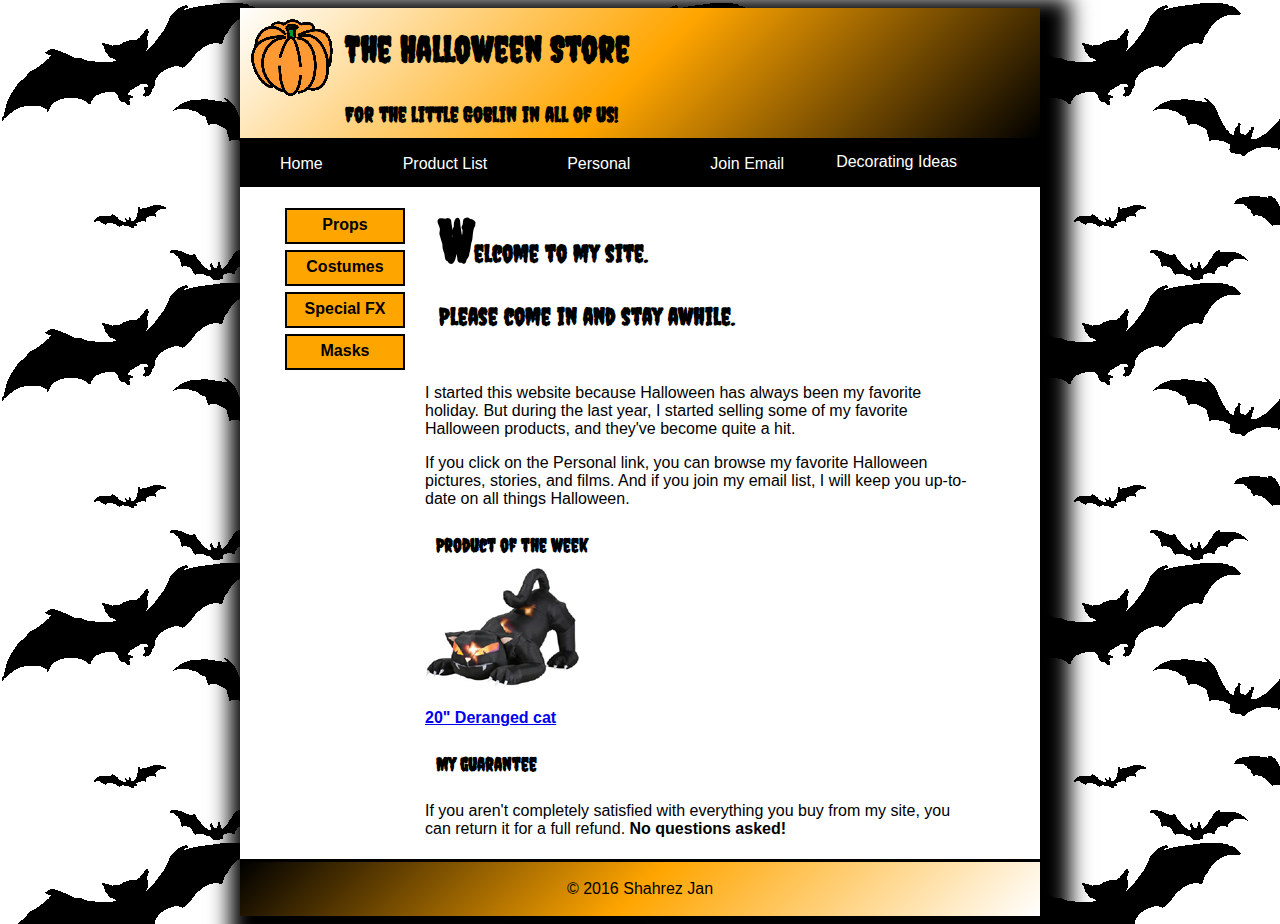
<file: index.html>
<!DOCTYPE html>

<html lang="en">

<head>
	<meta charset="utf-8" />
	<title>Halloween Store</title>

    <!-- REFERENCE TO MY HTML STYLESHEET-->

    <link href='https://fonts.googleapis.com/css?family=Creepster' rel='stylesheet' type='text/css'>
    <link rel="stylesheet" type="text/css" href="styles/main_rwd.css">
    <meta name="viewport" content="width=device-width, initial-scale=1.0">
    <link rel="shortcut icon" href="images/favicon.ico">
     <script type="text/javascript" src="main.js"></script>
</head>

<style>

body{
    background-image: url("images/bats.gif");
    background-repeat: repeat;
}

</style>

<body>

    <div id  = "pagewrap">

        <div id = "head">

            
	               <span id = "pumpkin">
                            <img src="images/pumpkin.gif">
                   </span>

	               <span id = "l2"> <h2>The Halloween Store</h2> </span> 
            
	               <span id = "l3"> <h3>For the little Goblin in all of us!</h3> </span>
				   
	    </div>
                    
                        
                            <ul id = "horizontalmenu">
                                <li class = "first"><a class =  "one"   href="index.html">Home</a></li>
                                <li class = "second"><a class = "two"   href="prodlist.html">Product List</a></li>
                                <li class = "third"><a class  = "three" href="personal.html">Personal</a></li>
                                
                                <li class = "dropdown">
                                   
                                        <button class="dropbtn">Decorating Ideas</button>
                                                <div class="dropdown-content">
                                                                <a href="decoration.html">Outdoor</a>
                                                                <a href="#">Indoor</a>
                                                                <a href="#">Table</a>
                                                                <a href="#">Treats</a> 
                                                </div>
                                    
                                </li>
                                 
                                <li class = "fifth">
                                    <a class  = "five"  href="email.html">Join Email</a>
                                </li>
                            </ul>
                          
                    

                    <!-- START ARTICLE -->

                         <div id =  "nav">

                            <b><ul>
                               <li class = "navOne"> <a class = "navlink" href="">Props</a> </li> 
                               <li class = "navTwo"><a class = "navlink" href="">Costumes</a></li>
                               <li class = "navThree"><a class = "navlink" href="">Special FX</a></li>
                               <li class = "navFour"><a class = "navlink" href="">Masks</a></li>
                            </ul></b>
                        </div> 
          
                

                <span id = "para">

                        <h2><span id = "W1">W</span>elcome to my site.</h2><h2>Please come in and stay awhile.<p></h2>
                

                        <p>I started this website because Halloween has always been my favorite holiday. But during the last year, I started 								selling some of my favorite Halloween products, and they've become quite a hit.</p>


                        <p>If you click on the Personal link, you can browse my favorite Halloween pictures, stories, and films. And if you join my email list, I will     keep you up-to-date on all things Halloween.</p>


                        <h3>Product of the week</h3>
                        <a href="cat.html"><img src="images/cat1.jpg"></a>
                        <p><b><a class = "catlink" href="cat.html">20" Deranged cat</a></b></p>

                        <h3>My guarantee</h3>
                            <p>If you aren't completely satisfied with everything you buy from my site, you can return it for a full refund. <b>No questions asked!</b>
                            </p>

                </span>
  
    
    <div  id  = "f"> 
                    <span id  = "footer" ><footer><p> &copy 2016 Shahrez Jan</p></footer></span> </div>
    
    </div>
	
</html>
</file>
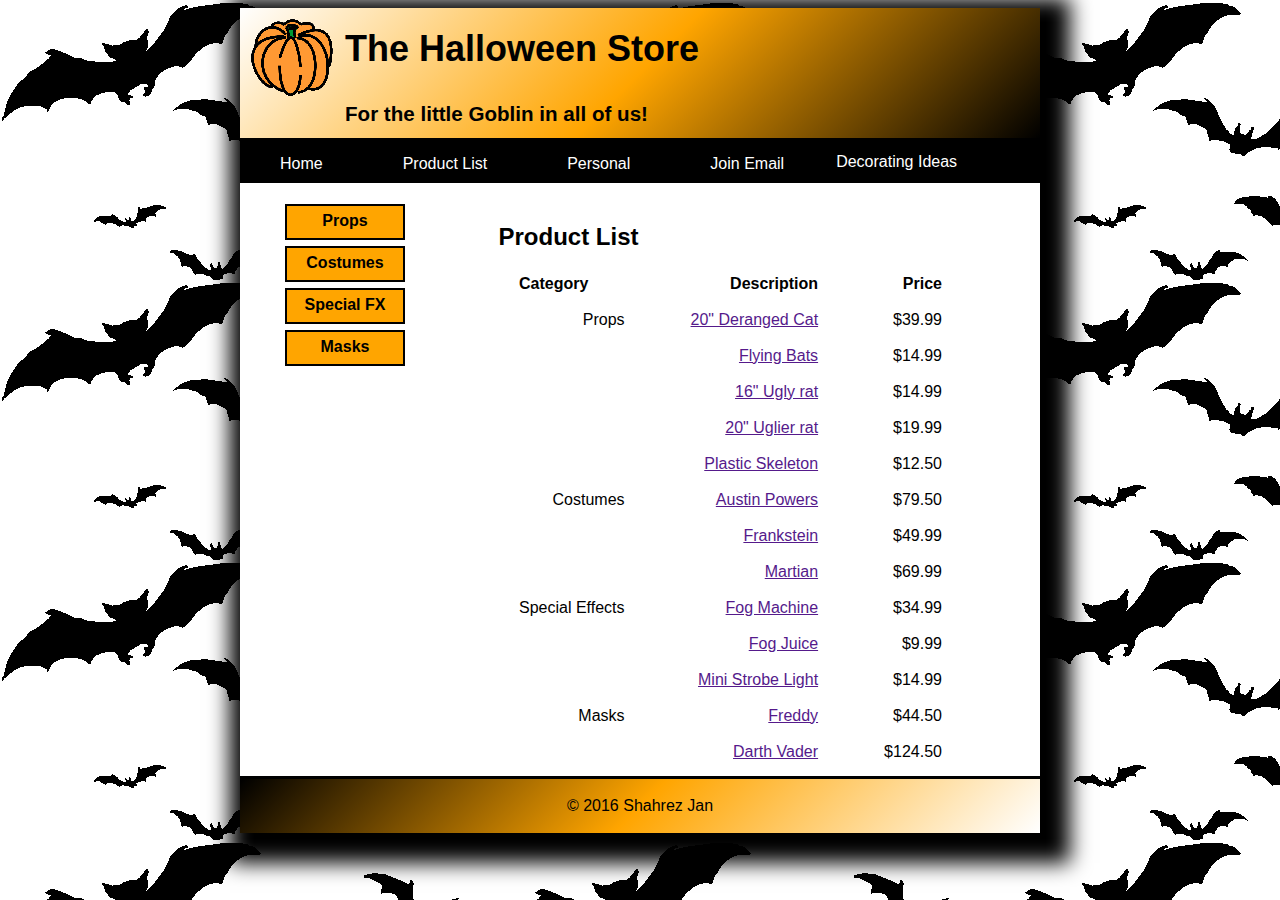
<file: slides/products/index.html>
<!DOCTYPE html>

<html lang="en">

<head>
	<meta charset="utf-8" />
	<title>Halloween Store</title>

    <!-- REFERENCE TO MY HTML STYLESHEET-->
    <link rel="stylesheet" type="text/css" href="products.css">
    <meta name="viewport" content="width=device-width, initial-scale=1.0">
    <link rel="shortcut icon" href="favicon.ico">
</head>

<style>

body{
    background-image: url("bats.gif");
    background-repeat: repeat;
}

</style>

<body>

    <div id  = "pagewrap">

        <div id = "head">

            
	               <span id = "pumpkin">
                            <img src="pumpkin.gif">
                   </span>

	               <span id = "l2"> <h2>The Halloween Store</h2> </span> 
            
	               <span id = "l3"> <h3>For the little Goblin in all of us!</h3> </span>
				   
	    </div>
                    
                        
                    <ul id = "horizontalmenu" >
                        <li class = "first"><a class =  "one"   href="index.html">Home</a></li>
                        <li class = "second"><a class = "two"   href="index.html">Product List</a></li>
                        <li class = "third"><a class  = "three" href="#contact">Personal</a></li>
                                
                            <li class = "dropdown"> 
                                <button class="dropbtn">Decorating Ideas</button>
                                    <div class="dropdown-content">
                                            <a href="#">Outdoor</a>
                                            <a href="#">Indoor</a>
                                            <a href="#">Table</a>
                                            <a href="#">Treats</a> 
                                    </div>
                                    
                            </li>
                                 
                            <li class = "fifth">
                                    <a class  = "five"  href="#berieve">Join Email</a>
                            </li>
                    </ul>
                          
                    

                    <!-- START ARTICLE -->

                         <div id =  "nav">

                            <b><ul>
                               <li class = "navOne"> <a class = "navlink" href="">Props</a> </li> 
                               <li class = "navTwo"><a class = "navlink" href="">Costumes</a></li>
                               <li class = "navThree"><a class = "navlink" href="">Special FX</a></li>
                               <li class = "navFour"><a class = "navlink" href="">Masks</a></li>
                            </ul></b>
                        </div>   
          
                

                <span id = "para">

                    <div id = "articleheading"> 
                        <h2>Product List</h2>
                    </div>

                    <table>
                        <thead> 
                            <tr>
                                <b><th class = "left">Category</th></b>
                                <b><th>Description</th></b>
                                <b><th>Price</th></b>
                            </tr>
                        </thead>

                        <tbody> 
                            <tr>
                                <b><td class = "left">Props</td></b>
                                <b><td><a href="">20" Deranged Cat</a></td></b>
                                <b><td>$39.99</td></b>
                            </tr>
                            <tr>
                            	<td></td>
                            	<td><a href="">Flying Bats</a></td>
                            	<td>$14.99</td>
                            </tr>
                             
                            
                            <tr>
                            	<td></td>
                            	<td><a href="">16" Ugly rat</a></td>
                            	<td>$14.99</td>
                            </tr>
                            <tr>
                            	<td></td>
                            	<td><a href="">20" Uglier rat</a></td>
                            	<td>$19.99</td>
                            </tr>
                            <tr>
                            	<td></td>
                            	<td><a href="">Plastic Skeleton</a></td>
                            	<td>$12.50</td>
                            </tr>
                             <tr>
                            	<td>Costumes</td>
                            	<td><a href="">Austin Powers</a></td>
                            	<td>$79.50</td>
                            </tr>
                            <tr>
                            	<td></td>
                            	<td><a href="">Frankstein</a></td>
                            	<td>$49.99</td>
                            </tr>
                            <td></td>
                            	<td><a href="">Martian</a></td>
                            	<td>$69.99</td>
                            </tr>
                            <tr>
                            	<td>Special Effects</td>
                            	<td><a href="">Fog Machine</a></td>
                            	<td>$34.99</td>
                            </tr>
                            <tr>
                            <td></td>
                            	<td><a href="">Fog Juice</a></td>
                            	<td>$9.99</td>
                            </tr>
                            <tr>
                            <td></td>
                            	<td><a href="">Mini Strobe Light</a></td>
                            	<td>$14.99</td>
                            </tr>
                            <tr>
                            	<td>Masks</td>
                            	<td><a href="">Freddy</a></td>
                            	<td>$44.50</td>
                            </tr>
                            <tr>
                            	<td></td>
                            	<td><a href="">Darth Vader</a></td>
                            	<td>$124.50</td>
                            </tr>
                        </tbody>
                    </table>

                    
                                            
                </span>
  
    
    <div  id  = "f"> 
                    <span id  = "footer" ><footer><p> &copy 2016 Shahrez Jan</p></footer></span> </div>
    
    </div>
	
</html>
</file>
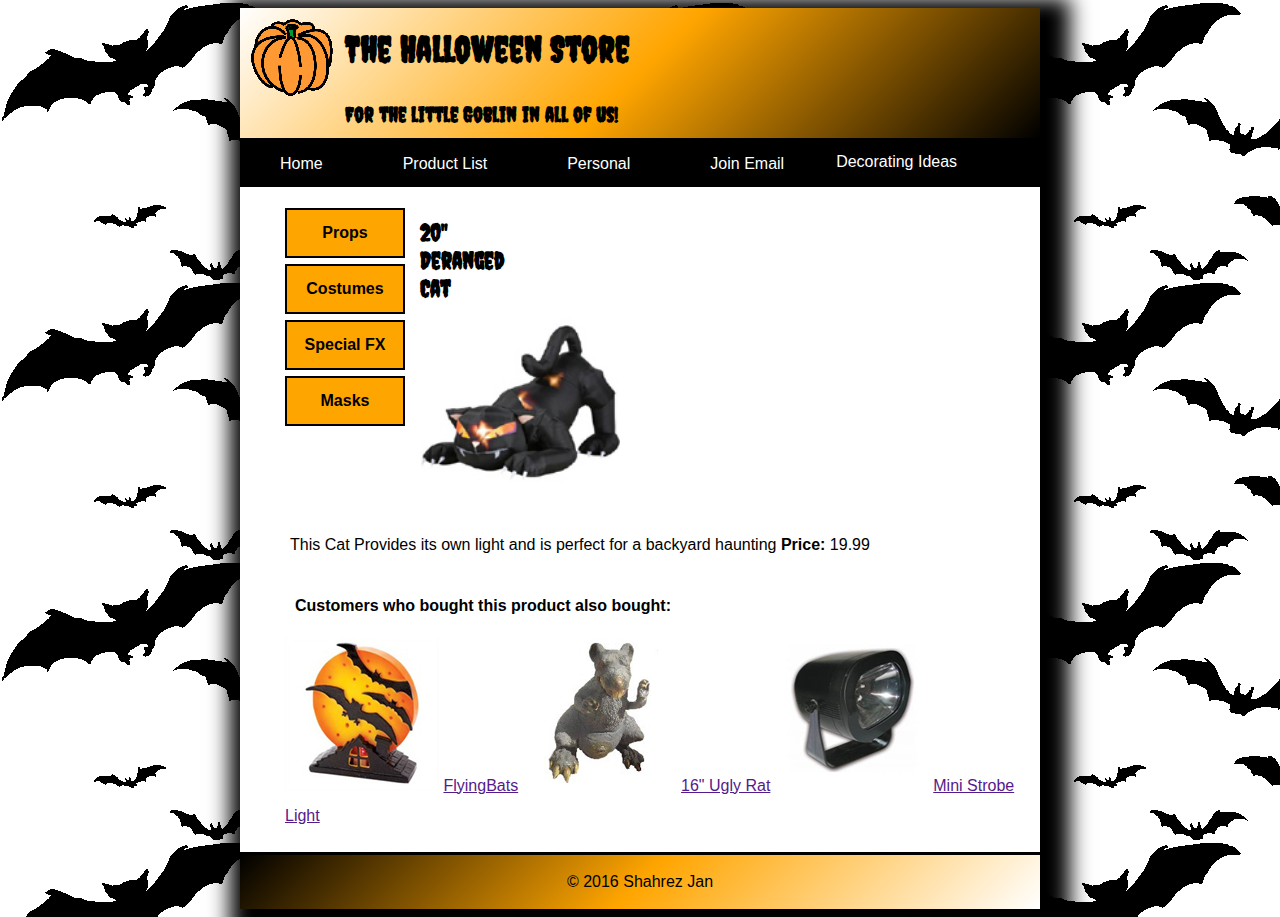
<file: cat.html>
<!DOCTYPE html>

<html lang="en">

<head>
	<meta charset="utf-8" />
	<title>Halloween Store</title>

    <!-- REFERENCE TO MY HTML STYLESHEET-->
    <link href='https://fonts.googleapis.com/css?family=Creepster' rel='stylesheet' type='text/css'>
     <link rel="stylesheet" type="text/css" href="cat.css"> 
    <meta name="viewport" content="width=device-width, initial-scale=1.0">
    <link rel="shortcut icon" href="favicon.ico">
</head>

<style>

body{
    background-image: url("bats.gif");
    background-repeat: repeat;
}

</style>

<body>

    <div id  = "pagewrap">

        <div id = "head">

            
	               <span id = "pumpkin">
                            <img src="pumpkin.gif">
                   </span>

	               <span id = "l2"> <h2>The Halloween Store</h2> </span> 
            
                   <span id = "l3"> <h3>For the little Goblin in all of us!</h3> </span>
            
	              
				   
	    </div>
                    
                        
                            <ul id = "horizontalmenu" >
                                <li class = "first"><a class =  "one"   href="index.html">Home</a></li>
                                <li class = "second"><a class = "two"   href="prodlist.html">Product List</a></li>
                                <li class = "third"><a class  = "three" href="personal.html">Personal</a></li>
                                
                                <li class = "dropdown">
                                   
                                        <button class="dropbtn">Decorating Ideas</button>
                                                <div class="dropdown-content">
                                                                <a href="decoration.html">Outdoor</a>
                                                                <a href="#">Indoor</a>
                                                                <a href="#">Table</a>
                                                                <a href="#">Treats</a> 
                                                </div>
                                    
                                </li>
                                 
                                <li class = "fifth">
                                    <a class  = "five"  href="email.html">Join Email</a>
                                </li>
                            </ul>
                          

                    

                    <!-- START ARTICLE -->

                         <div id =  "nav">
                            <b><ul>
                               <li class = "navOne"> <a class = "navlink" href="">Props</a> </li> 
                               <li class = "navTwo"><a class = "navlink" href="">Costumes</a></li>
                               <li class = "navThree"><a class = "navlink" href="">Special FX</a></li>
                               <li class = "navFour"><a class = "navlink" href="">Masks</a></li>
                            </ul>
                        </b>
                        </div> 

          
                 <span id = "para">
                    <div id ="articleheading"> <h2> 20" Deranged Cat</h2></div>
                    
                    <a href="cat.html"><img src="cat1.jpg" height="200px" width="200px"></a>
                
                    
                    <p class = "descrip">This Cat Provides its own light and is perfect for a backyard haunting <b>Price:</b> 19.99</p>
                
                 

                       <div id = "sidebar">
                        <div id = "sidepassage"><b><p>Customers who bought this product also bought:</p></b></div>

                        <ul>
                            <img class = "image" src="flying_bats.jpg">
                            <a href="">FlyingBats</a>
                            <img class = "image"src="rat1.jpg">
                            <a href="">16" Ugly Rat</a>
                            <img class = "image" src="strobe1.jpg">
                            <a href="">Mini Strobe Light</a>
                        </ul>
                      </div>
                        
                    </span>
                    
                



  
    
    <div  id  = "f"> 
                    <span id  = "footer" ><footer><p> &copy 2016 Shahrez Jan</p></footer></span> </div>
    
    </div>
	
</html>
</file>
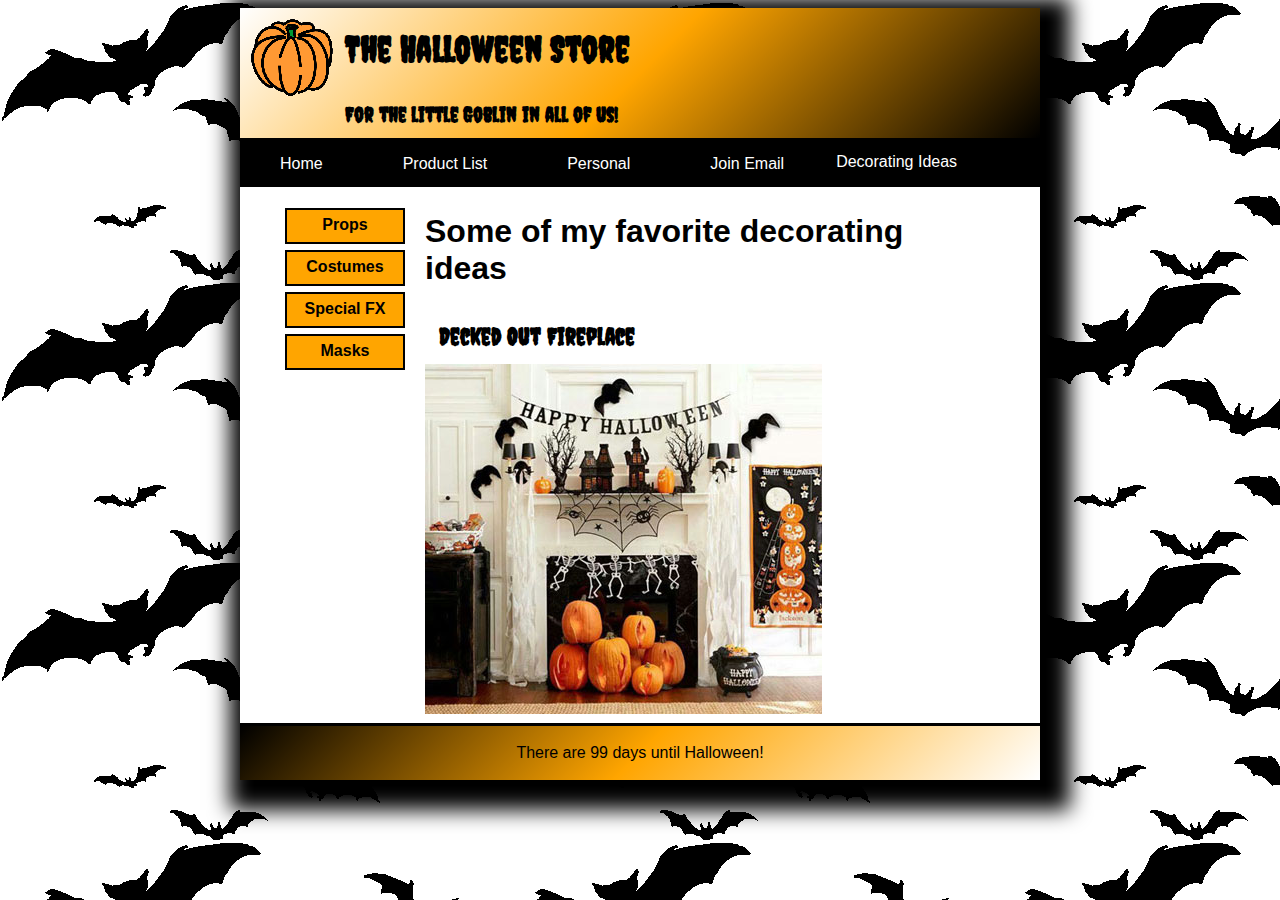
<file: decoration.html>
<!DOCTYPE html>

<html lang="en">

<head>
<meta charset="utf-8" />
<title>Halloween Store</title>

<!-- REFERENCE TO MY HTML STYLESHEET-->
<link href='https://fonts.googleapis.com/css?family=Creepster' rel='stylesheet' type='text/css'>
<script   src="https://code.jquery.com/jquery-2.2.3.min.js"   integrity="sha256-a23g1Nt4dtEYOj7bR+vTu7+T8VP13humZFBJNIYoEJo="   crossorigin="anonymous"></script>
<link rel="stylesheet" type="text/css" href="styles/decorations.css">
<meta name="viewport" content="width=device-width, initial-scale=1.0">
<link rel="shortcut icon" href="images/favicon.ico">
</head>

<style>

body{
background-image: url("images/bats.gif");
background-repeat: repeat;
}

</style>

<body>

<div id  = "pagewrap">

    <div id = "head">

        
               <span id = "pumpkin">
                        <img src="images/pumpkin.gif">
               </span>

               <span id = "l2"> <h2> The Halloween Store</h2> </span> 
        
               <span id = "l3"> <h3> For the little Goblin in all of us!</h3> </span>
			   
    </div>
                
                    
                <ul id = "horizontalmenu">
                    <li class = "first"><a class =  "one"   href="index.html">Home</a></li>
                    <li class = "second"><a class = "two"   href="prodlist.html">Product List</a></li>
                    <li class = "third"><a class  = "three" href="personal.html">Personal</a></li>
                    
                    <li class = "dropdown">
                       
                            <button class="dropbtn">Decorating Ideas</button>
                                    <div class="dropdown-content">
                                                    <a href="decoration.html">Outdoor</a>
                                                    <a href="#">Indoor</a>
                                                    <a href="#">Table</a>
                                                    <a href="#">Treats</a> 
                                    </div>
                        
                    </li>
                     
                    <li class = "fifth">
                        <a class  = "five"  href="email.html">Join Email</a>
                    </li>
                </ul>
                      
                

                <!-- START ARTICLE -->

                     <div id =  "nav">

                        <b><ul>
                           <li class = "navOne"> <a class = "navlink" href="">Props</a> </li> 
                           <li class = "navTwo"><a class = "navlink" href="">Costumes</a></li>
                           <li class = "navThree"><a class = "navlink" href="">Special FX</a></li>
                           <li class = "navFour"><a class = "navlink" href="">Masks</a></li>
                        </ul></b>
                    </div> 
      
            

            <span id = "para">


              
              <section>
                <h1>Some of my favorite decorating ideas</h1>
                <h2 id = "caption">Decked Out Fireplace</h2>
                <img id = "slide" src="slides/decorations/fireplace.jpg" alt = "Decked Out Fire Place">
                
                <div id = "slides">

                  <img src="slides/decorations/carved_pumpkin.jpg" alt = "Carved Pumpkin">
                  <img src="slides/decorations/fireplace.jpg" alt = "Fireplace">
                  <img src="slides/decorations/front_door.jpg" alt = "Front Door">
                  <img src="slides/decorations/raven_mantel.jpg" alt = "Raven Mantel">
                  <img src="slides/decorations/table_setting.jpg" alt = "Table Setting">
                </div>
                <script type="text/javascript" src = "js/slide_show.js"></script>
              </section>

            </span>


<div  id  = "f"> 
                <script src = "js/days_to_halloween.js"></script>
</div>

</html>
</file>
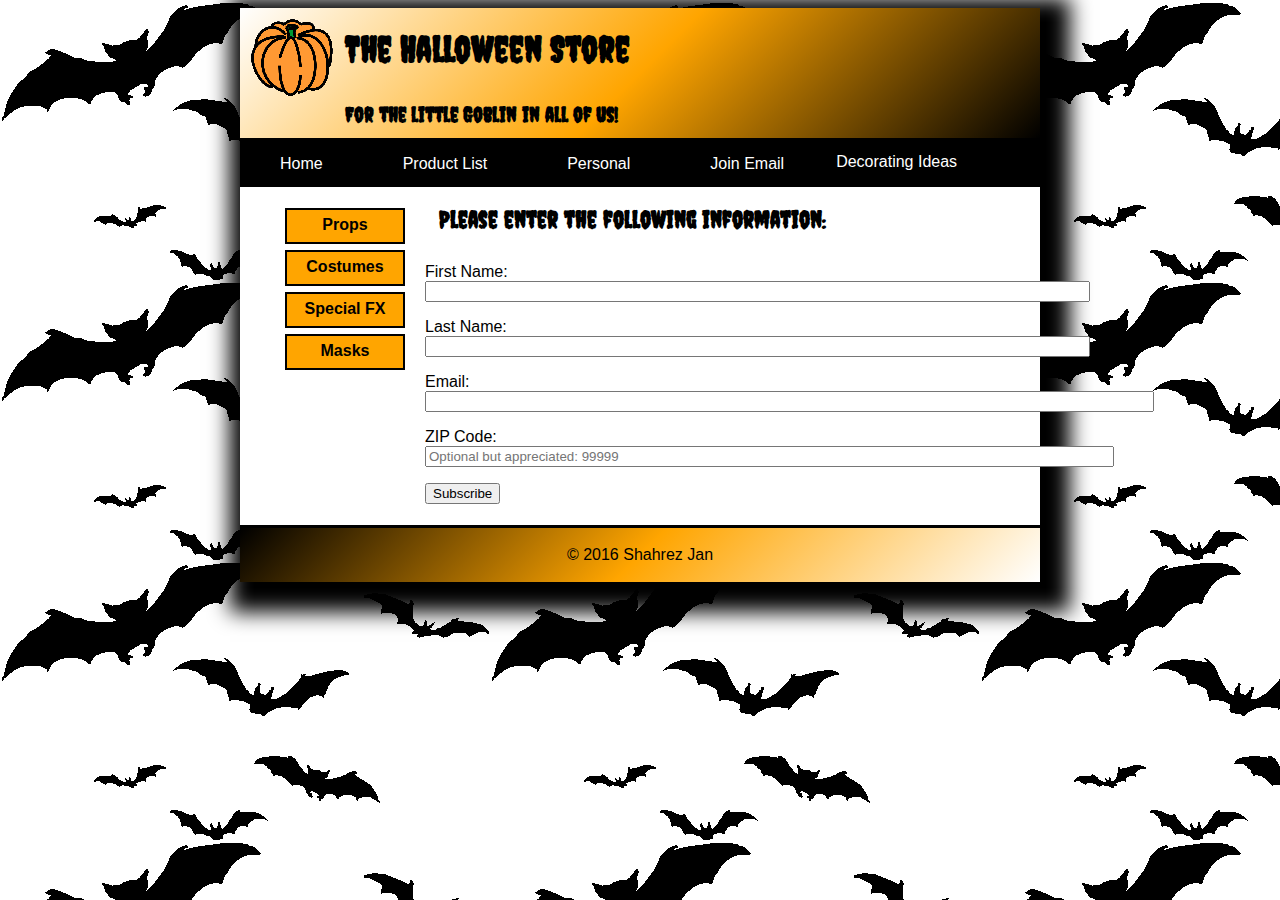
<file: email.html>
<!DOCTYPE html>

<html lang="en">

<head>
	<meta charset="utf-8" />
	<title>Halloween Store</title>

    <!-- REFERENCE TO MY HTML STYLESHEET-->
    <link href='https://fonts.googleapis.com/css?family=Creepster' rel='stylesheet' type='text/css'>
    <link rel="stylesheet" type="text/css" href="email.css">
    <meta name="viewport" content="width=device-width, initial-scale=1.0">
    <link rel="shortcut icon" href="images/favicon.ico">
</head>

<style>

body{
    background-image: url("images/bats.gif");
    background-repeat: repeat;
}

</style>

<body>

    <div id  = "pagewrap">

        <div id = "head">

            
	               <span id = "pumpkin">
                            <img src="images/pumpkin.gif">
                   </span>

	               <span id = "l2"> <h2>The Halloween Store</h2> </span> 
            
	               <span id = "l3"> <h3>For the little Goblin in all of us!</h3> </span>
				   
	    </div>
                    
                        
                            <ul id = "horizontalmenu" >
                                <li class = "first"><a class =  "one"   href="index.html">Home</a></li>
                                <li class = "second"><a class = "two"   href="prodlist.html">Product List</a></li>
                                <li class = "third"><a class  = "three" href="personal.html">Personal</a></li>
                                
                                <li class = "dropdown">
                                   
                                        <button class="dropbtn">Decorating Ideas</button>
                                                <div class="dropdown-content">
                                                                <a href="decoration.html">Outdoor</a>
                                                                <a href="#">Indoor</a>
                                                                <a href="#">Table</a>
                                                                <a href="#">Treats</a> 
                                                </div>
                                    
                                </li>
                                 
                                <li class = "fifth">
                                    <a class  = "five"  href="email.html">Join Email</a>
                                </li>
                            </ul>
                          
                    

                    <!-- START ARTICLE -->

                         <div id =  "nav">

                            <b><ul>
                               <li class = "navOne"> <a class = "navlink" href="">Props</a> </li> 
                               <li class = "navTwo"><a class = "navlink" href="">Costumes</a></li>
                               <li class = "navThree"><a class = "navlink" href="">Special FX</a></li>
                               <li class = "navFour"><a class = "navlink" href="">Masks</a></li>
                            </ul></b>
                        </div> 
          
                

                <span id = "para">

                    
                        <h2>Please enter the following information:</h2>
                    
                    <form>
                        <p> First Name: <input type ="text" name = "First Name" size="80" required> </p>
                        <p> Last Name: <input type ="text" name =  "Last Name" size = "80"> </p>
                        <p> Email: <input type ="text" name = "Email" size = "88"> </p>
                        <p> ZIP Code: <input type ="text" name = "ZIP Code" size = "83" placeholder="Optional but appreciated: 99999"> </p>
                        <p><input type="button" value="Subscribe" onclick="window.location.href='subscribe.html'" /></p>
                    </form>
                    
                </span>
  
    
    <div  id  = "f"> 
                    <span id  = "footer" ><footer><p> &copy 2016 Shahrez Jan</p></footer></span> </div>
    
    </div>
	
</html>
</file>
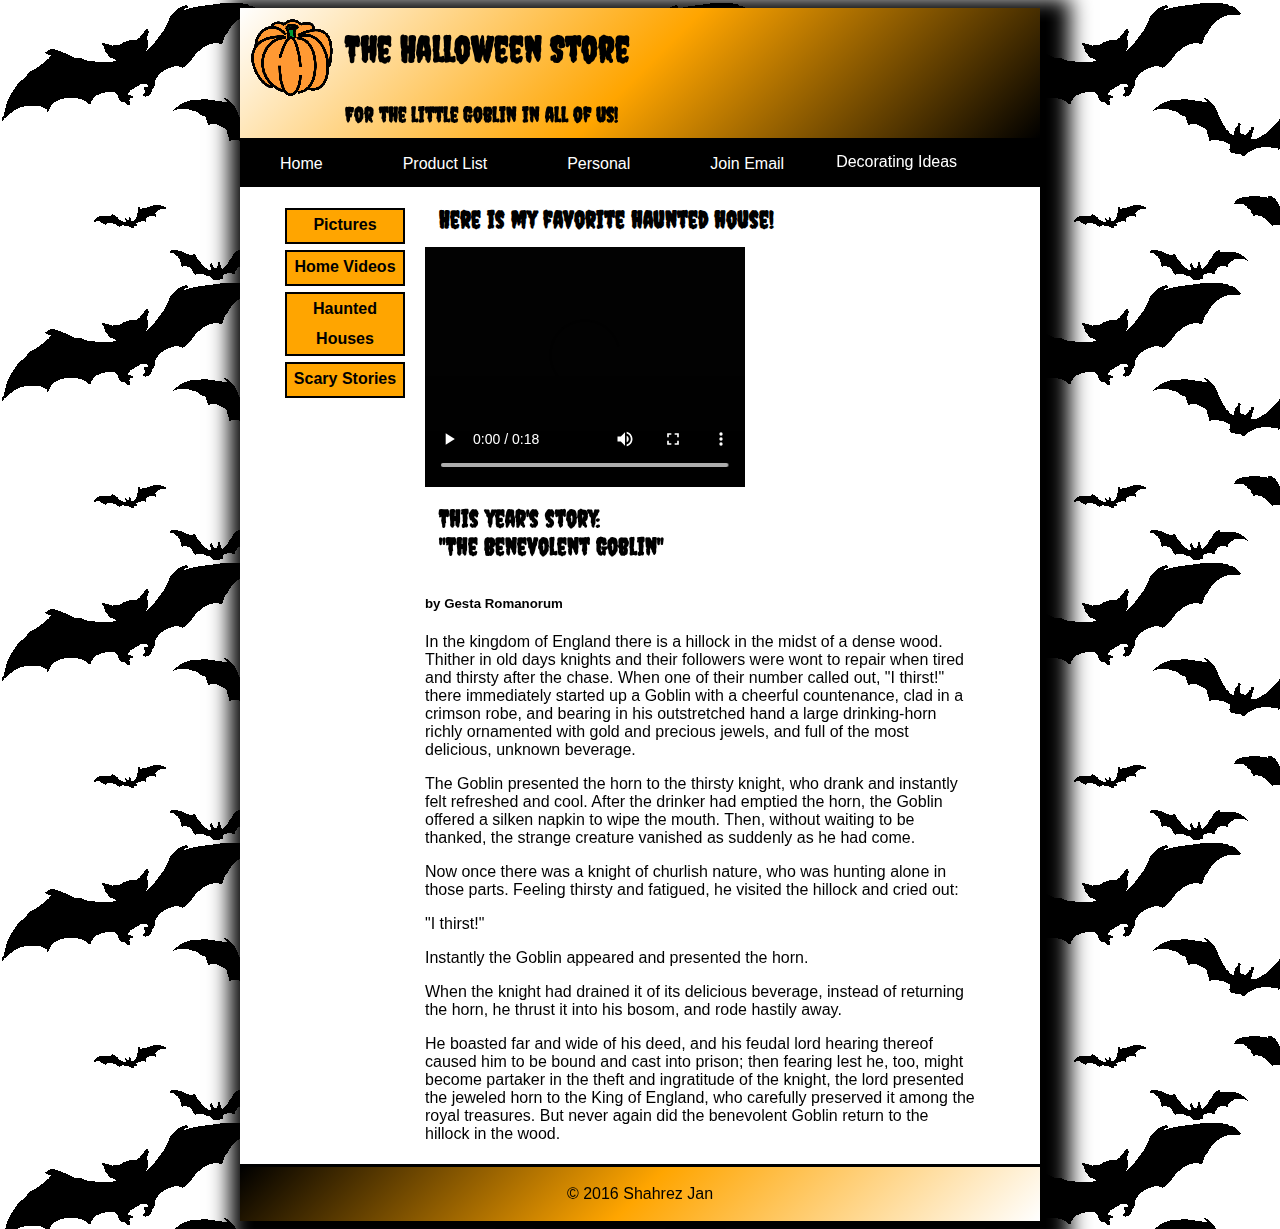
<file: personal.html>
<!DOCTYPE html>

<html lang="en">

<head>
	<meta charset="utf-8" />
	<title>Halloween Store</title>

    <!-- REFERENCE TO MY HTML STYLESHEET-->
    <link href='https://fonts.googleapis.com/css?family=Creepster' rel='stylesheet' type='text/css'>
    <link rel="stylesheet" type="text/css" href="styles/personal.css">
    <meta name="viewport" content="width=device-width, initial-scale=1.0">
    <link rel="shortcut icon" href="images/favicon.ico">
</head>

<style>

body{
    background-image: url("images/bats.gif");
    background-repeat: repeat;
}

</style>

<body>

    <div id  = "pagewrap">

        <div id = "head">

            
	               <span id = "pumpkin">
                            <img src="images/pumpkin.gif">
                   </span>

	               <span id = "l2"> <h2>The Halloween Store</h2> </span> 
            
	               <span id = "l3"> <h3>For the little Goblin in all of us!</h3> </span>
				   
	    </div>
                    
                        
                            <ul id = "horizontalmenu" >
                                <li class = "first"><a class =  "one"   href="index.html">Home</a></li>
                                <li class = "second"><a class = "two"   href="prodlist.html">Product List</a></li>
                                <li class = "third"><a class  = "three" href="personal.html">Personal</a></li>
                                
                                <li class = "dropdown">
                                   
                                        <button class="dropbtn">Decorating Ideas</button>
                                                <div class="dropdown-content">
                                                                <a href="decoration.html">Outdoor</a>
                                                                <a href="#">Indoor</a>
                                                                <a href="#">Table</a>
                                                                <a href="#">Treats</a> 
                                                </div>
                                    
                                </li>
                                 
                                <li class = "fifth">
                                    <a class  = "five"  href="email.html">Join Email</a>
                                </li>
                            </ul>
                          
                    

                    <!-- START ARTICLE -->

                         <div id =  "nav">

                            <b><ul>
                               <li class = "navOne"> <a class = "navlink" href="">Pictures</a> </li> 
                               <li class = "navTwo"><a class = "navlink" href="">Home Videos</a></li>
                               <li class = "navThree"><a class = "navlink" href="">Haunted Houses</a></li>
                               <li class = "navFour"><a class = "navlink" href="">Scary Stories</a></li>
                            </ul></b>
                        </div> 
          
                

                <span id = "para">
                    <h2>Here is my favorite haunted house!</h2>
                    <video controls>
                         <source src="media/hobbsgrove.mp4" type="video/mp4"> 
                        <source src="media/hobbsgrove.swf" type="video/swf">
                        I am Sorry!! It appears your browser does not support 
                    </video>

                    <h2>This year's story:<br>"The Benevolent Goblin"</h2>

                    <h5>by Gesta Romanorum</h5>

<p>In the kingdom of England there is a hillock in the midst of a dense wood. Thither in old days knights and their followers were wont to repair when tired and thirsty after the chase. When one of their number called out, "I thirst!" there immediately started up a Goblin with a cheerful countenance, clad in a crimson robe, and bearing in his outstretched hand a large drinking-horn richly ornamented with gold and precious jewels, and full of the most delicious, unknown beverage.</p>

<p>The Goblin presented the horn to the thirsty knight, who drank and instantly felt refreshed and cool. After the drinker had emptied the horn, the Goblin offered a silken napkin to wipe the mouth. Then, without waiting to be thanked, the strange creature vanished as suddenly as he had come.</p>

<p>Now once there was a knight of churlish nature, who was hunting alone in those parts. Feeling thirsty and fatigued, he visited the hillock and cried out:</p>

<p>"I thirst!"</p>

<p>Instantly the Goblin appeared and presented the horn.</p>

<p>When the knight had drained it of its delicious beverage, instead of returning the horn, he thrust it into his bosom, and rode hastily away.</p>

<p>He boasted far and wide of his deed, and his feudal lord hearing thereof caused him to be bound and cast into prison; then fearing lest he, too, might become partaker in the theft and ingratitude of the knight, the lord presented the jeweled horn to the King of England, who carefully preserved it among the royal treasures. But never again did the benevolent Goblin return to the hillock in the wood.</p>

                </span>
  
    
    <div  id  = "f"> 
                    <span id  = "footer" ><footer><p> &copy 2016 Shahrez Jan</p></footer></span> </div>
    
    </div>
	
</html>
</file>
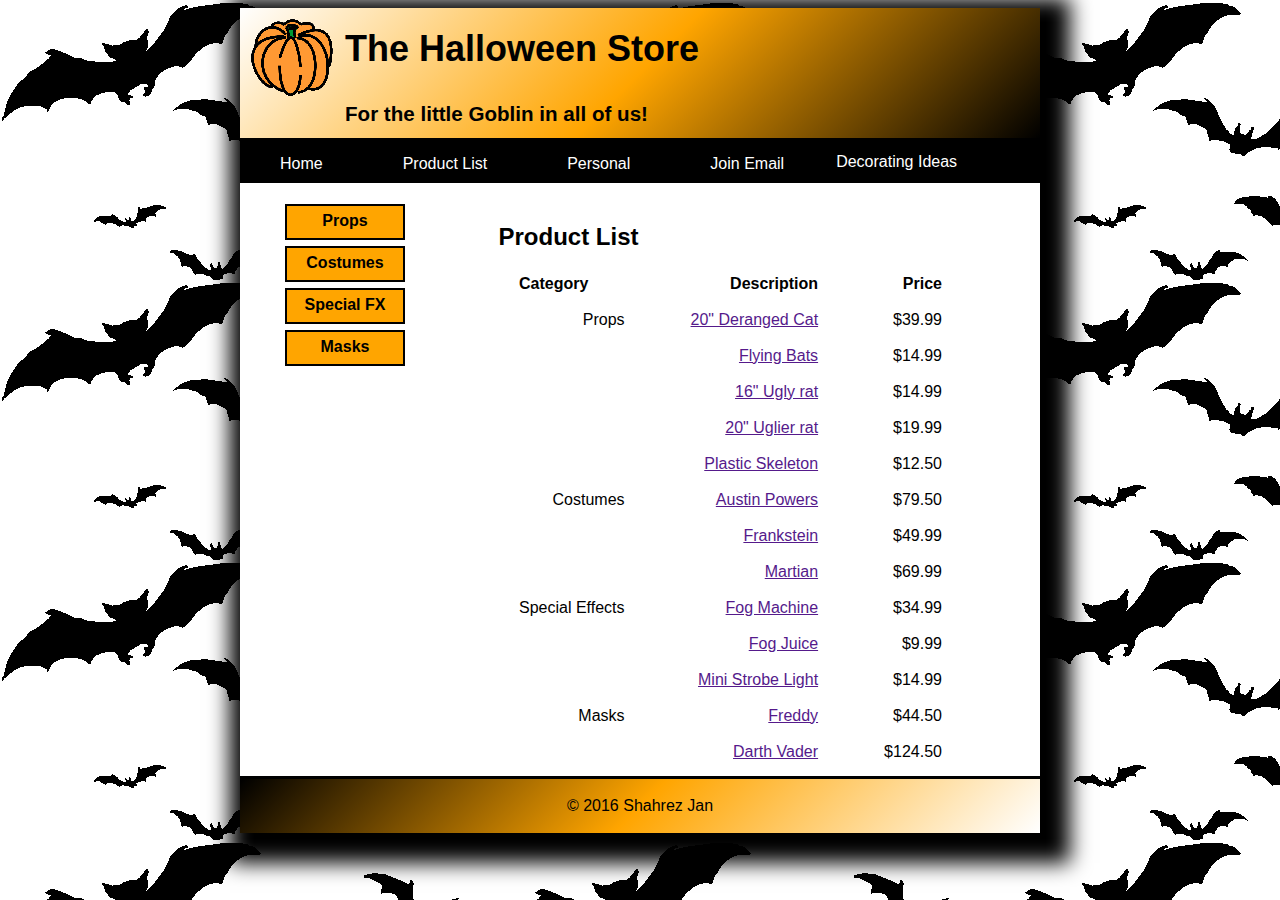
<file: prodlist.html>
<!DOCTYPE html>

<html lang="en">

<head>
	<meta charset="utf-8" />
	<title>Halloween Store</title>

    <!-- REFERENCE TO MY HTML STYLESHEET-->
    <link rel="stylesheet" type="text/css" href="prodlist.css">
    <meta name="viewport" content="width=device-width, initial-scale=1.0">
    <link rel="shortcut icon" href="favicon.ico">
</head>

<style>

body{
    background-image: url("bats.gif");
    background-repeat: repeat;
}

</style>

<body>

    <div id  = "pagewrap">

        <div id = "head">

            
	               <span id = "pumpkin">
                            <img src="pumpkin.gif">
                   </span>

	               <span id = "l2"> <h2>The Halloween Store</h2> </span> 
            
	               <span id = "l3"> <h3>For the little Goblin in all of us!</h3> </span>
				   
	    </div>
                    
                        
                    <ul id = "horizontalmenu" >
                        <li class = "first"><a class =  "one"   href="index.html">Home</a></li>
                        <li class = "second"><a class = "two"   href="prodlist.html">Product List</a></li>
                        <li class = "third"><a class  = "three" href="personal.html">Personal</a></li>
                                
                            <li class = "dropdown"> 
                                <a href="decoration.html"><button class="dropbtn">Decorating Ideas</button></a>
                                    <div class="dropdown-content">
                                            <a href="#">Outdoor</a>
                                            <a href="#">Indoor</a>
                                            <a href="#">Table</a>
                                            <a href="#">Treats</a> 
                                    </div>
                                    
                            </li>
                                 
                            <li class = "fifth">
                                    <a class  = "five"  href="email.html">Join Email</a>
                            </li>
                    </ul>
                          
                    

                    <!-- START ARTICLE -->

                         <div id =  "nav">

                            <b><ul>
                               <li class = "navOne"> <a class = "navlink" href="">Props</a> </li> 
                               <li class = "navTwo"><a class = "navlink" href="">Costumes</a></li>
                               <li class = "navThree"><a class = "navlink" href="">Special FX</a></li>
                               <li class = "navFour"><a class = "navlink" href="">Masks</a></li>
                            </ul></b>
                        </div>   
          
                

                <span id = "para">

                    <div id = "articleheading"> 
                        <h2>Product List</h2>
                    </div>

                    <table>
                        <thead> 
                            <tr>
                                <b><th class = "left">Category</th></b>
                                <b><th>Description</th></b>
                                <b><th>Price</th></b>
                            </tr>
                        </thead>

                        <tbody> 
                            <tr>
                                <b><td class = "left">Props</td></b>
                                <b><td><a href="">20" Deranged Cat</a></td></b>
                                <b><td>$39.99</td></b>
                            </tr>
                            <tr>
                            	<td></td>
                            	<td><a href="">Flying Bats</a></td>
                            	<td>$14.99</td>
                            </tr>
                             
                            
                            <tr>
                            	<td></td>
                            	<td><a href="">16" Ugly rat</a></td>
                            	<td>$14.99</td>
                            </tr>
                            <tr>
                            	<td></td>
                            	<td><a href="">20" Uglier rat</a></td>
                            	<td>$19.99</td>
                            </tr>
                            <tr>
                            	<td></td>
                            	<td><a href="">Plastic Skeleton</a></td>
                            	<td>$12.50</td>
                            </tr>
                             <tr>
                            	<td>Costumes</td>
                            	<td><a href="">Austin Powers</a></td>
                            	<td>$79.50</td>
                            </tr>
                            <tr>
                            	<td></td>
                            	<td><a href="">Frankstein</a></td>
                            	<td>$49.99</td>
                            </tr>
                            <td></td>
                            	<td><a href="">Martian</a></td>
                            	<td>$69.99</td>
                            </tr>
                            <tr>
                            	<td>Special Effects</td>
                            	<td><a href="">Fog Machine</a></td>
                            	<td>$34.99</td>
                            </tr>
                            <tr>
                            <td></td>
                            	<td><a href="">Fog Juice</a></td>
                            	<td>$9.99</td>
                            </tr>
                            <tr>
                            <td></td>
                            	<td><a href="">Mini Strobe Light</a></td>
                            	<td>$14.99</td>
                            </tr>
                            <tr>
                            	<td>Masks</td>
                            	<td><a href="">Freddy</a></td>
                            	<td>$44.50</td>
                            </tr>
                            <tr>
                            	<td></td>
                            	<td><a href="">Darth Vader</a></td>
                            	<td>$124.50</td>
                            </tr>
                        </tbody>
                    </table>

                    
                                            
                </span>
  
    
    <div  id  = "f"> 
                    <span id  = "footer" ><footer><p> &copy 2016 Shahrez Jan</p></footer></span> </div>
    
    </div>
	
</html>
</file>
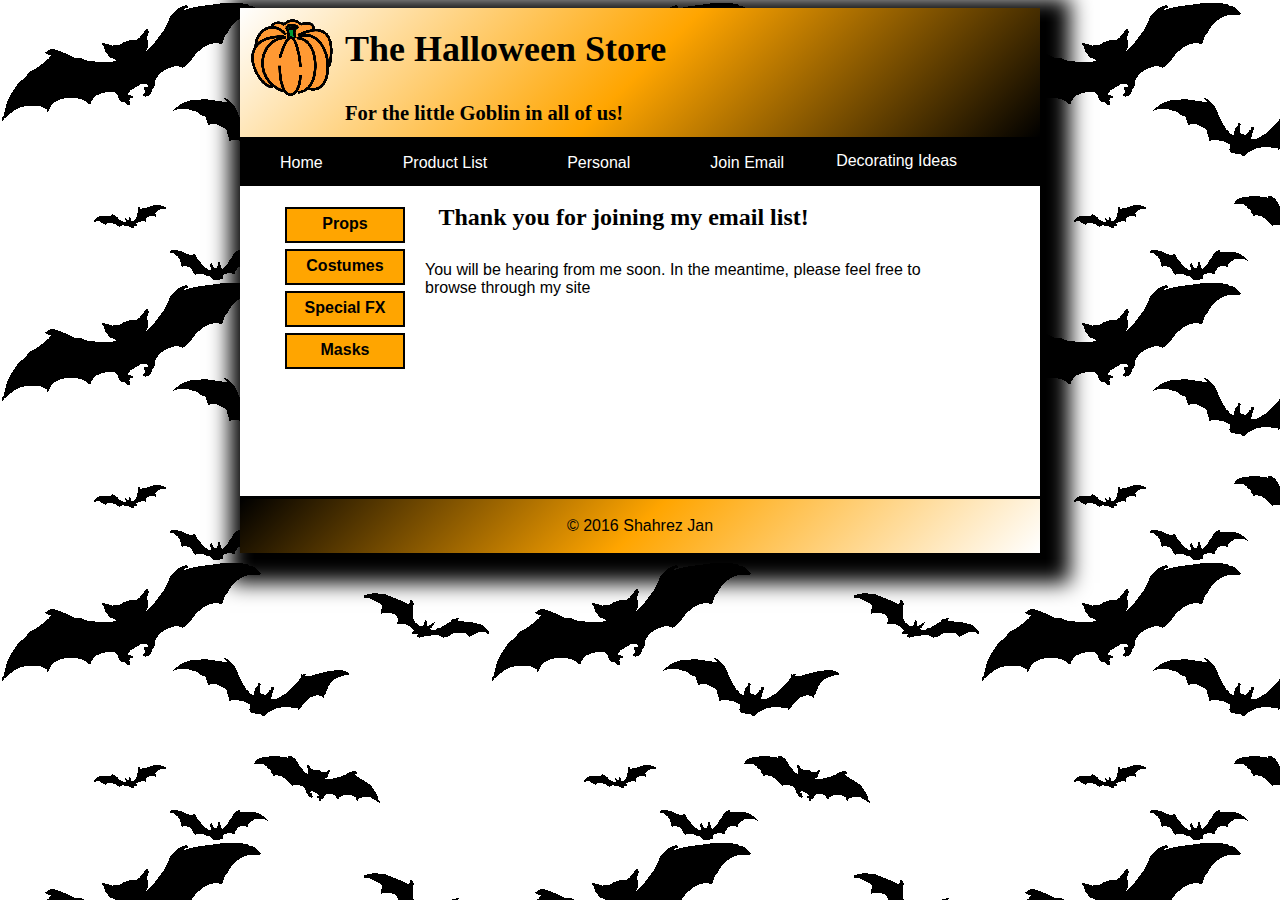
<file: subscribe.html>
<!DOCTYPE html>

<html lang="en">

<head>
	<meta charset="utf-8" />
	<title>Halloween Store</title>

    <!-- REFERENCE TO MY HTML STYLESHEET-->
    <link rel="stylesheet" type="text/css" href="styles/main_rwd.css">
    <meta name="viewport" content="width=device-width, initial-scale=1.0">
    <link rel="shortcut icon" href="images/favicon.ico">
</head>

<style>

body{
    background-image: url("images/bats.gif");
    background-repeat: repeat;
}

</style>

<body>

    <div id  = "pagewrap">

        <div id = "head">

            
	               <span id = "pumpkin">
                            <img src="images/pumpkin.gif">
                   </span>

	               <span id = "l2"> <h2>The Halloween Store</h2> </span> 
            
	               <span id = "l3"> <h3>For the little Goblin in all of us!</h3> </span>
				   
	    </div>
                    
                        
                            <ul id = "horizontalmenu" >
                                <li class = "first"><a class =  "one"   href="index.html">Home</a></li>
                                <li class = "second"><a class = "two"   href="prodlist.html">Product List</a></li>
                                <li class = "third"><a class  = "three" href="personal.html">Personal</a></li>
                                
                                <li class = "dropdown">
                                   
                                        <button class="dropbtn">Decorating Ideas</button>
                                                <div class="dropdown-content">
                                                                <a href="#">Outdoor</a>
                                                                <a href="#">Indoor</a>
                                                                <a href="#">Table</a>
                                                                <a href="#">Treats</a> 
                                                </div>
                                    
                                </li>
                                 
                                <li class = "fifth">
                                    <a class  = "five"  href="email.html">Join Email</a>
                                </li>
                            </ul>
                          
                    

                    <!-- START ARTICLE -->

                         <div id =  "nav">

                            <b><ul>
                               <li class = "navOne"> <a class = "navlink" href="">Props</a> </li> 
                               <li class = "navTwo"><a class = "navlink" href="">Costumes</a></li>
                               <li class = "navThree"><a class = "navlink" href="">Special FX</a></li>
                               <li class = "navFour"><a class = "navlink" href="">Masks</a></li>
                            </ul></b>
                        </div> 
          
                

                <span id = "para">

                    <h2>Thank you for joining my email list!</h2>
                    <p>You will be hearing from me soon. In the meantime, please feel free to browse through my site</p>
                </span>
  
    
    <div  id  = "f"> 
                    <span id  = "footer" ><footer><p> &copy 2016 Shahrez Jan</p></footer></span> </div>
    
    </div>
	
</html>
</file>
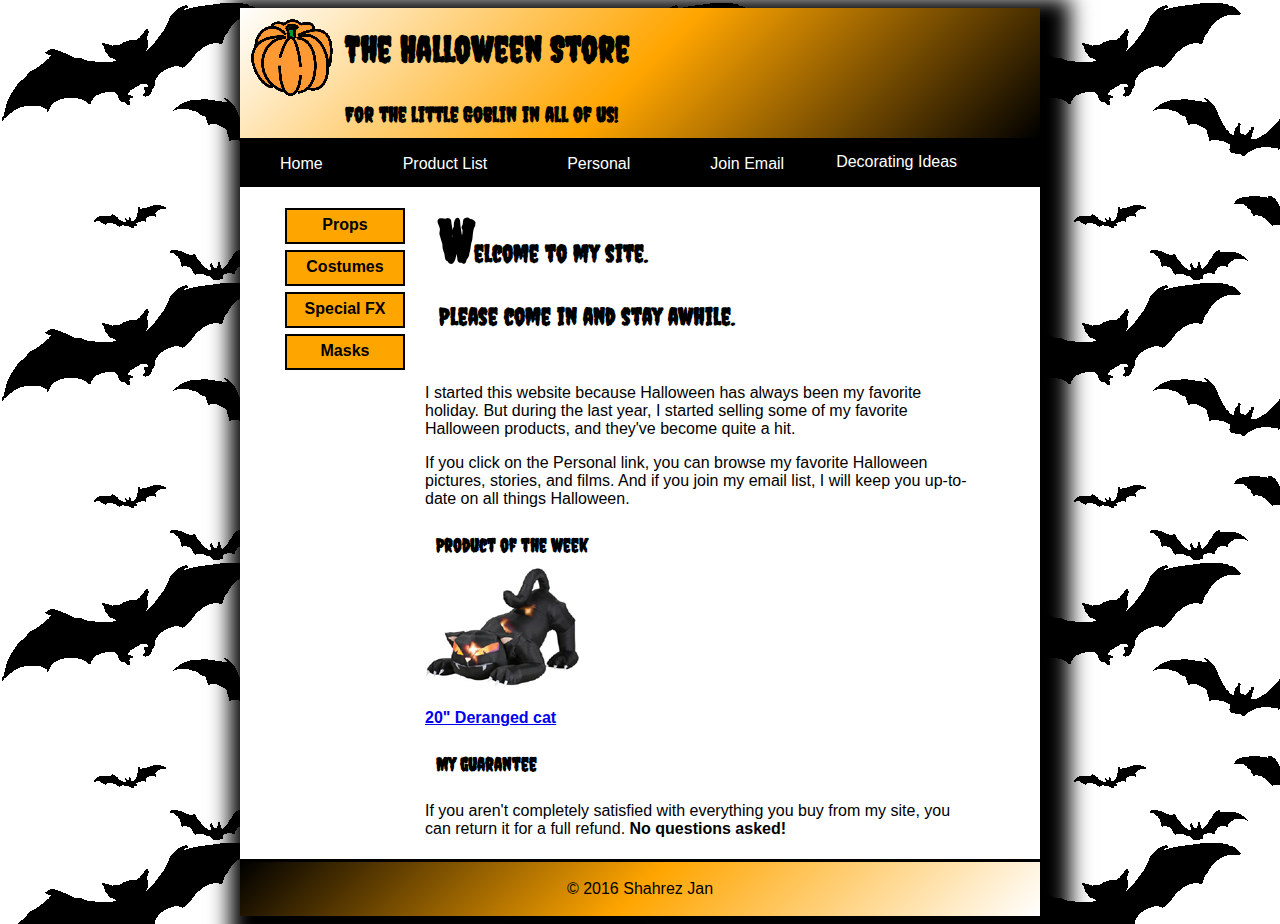
<file: testing.html>
<!DOCTYPE html>

<html lang="en">

<head>
  <meta charset="utf-8" />
  <title>Halloween Store</title>

    <!-- REFERENCE TO MY HTML STYLESHEET-->
    <script type="text/javascript" src="main.js"></script>
    <link href='https://fonts.googleapis.com/css?family=Creepster' rel='stylesheet' type='text/css'>
    <link rel="stylesheet" type="text/css" href="styles/main_rwd.css">
    <meta name="viewport" content="width=device-width, initial-scale=1.0">
    <link rel="shortcut icon" href="images/favicon.ico">
</head>

<style>

body{
    background-image: url("images/bats.gif");
    background-repeat: repeat;
}

</style>

<body>

    <div id  = "pagewrap">

        <div id = "head">

            
                 <span id = "pumpkin">
                            <img src="images/pumpkin.gif">
                   </span>

                 <span id = "l2"> <h2>The Halloween Store</h2> </span> 
            
                 <span id = "l3"> <h3>For the little Goblin in all of us!</h3> </span>
           
      </div>
                    
                        
                            <ul id = "horizontalmenu">
                                <li class = "first"><a class =  "one"   href="index.html">Home</a></li>
                                <li class = "second"><a class = "two"   href="prodlist.html">Product List</a></li>
                                <li class = "third"><a class  = "three" href="personal.html">Personal</a></li>
                                
                                <li class = "dropdown">
                                   
                                        <button class="dropbtn">Decorating Ideas</button>
                                                <div class="dropdown-content">
                                                                <a href="#">Outdoor</a>
                                                                <a href="#">Indoor</a>
                                                                <a href="#">Table</a>
                                                                <a href="#">Treats</a> 
                                                </div>
                                    
                                </li>
                                 
                                <li class = "fifth">
                                    <a class  = "five"  href="email.html">Join Email</a>
                                </li>
                            </ul>
                          
                    

                    <!-- START ARTICLE -->

                         <div id =  "nav">

                            <b><ul>
                               <li class = "navOne"> <a class = "navlink" href="">Props</a> </li> 
                               <li class = "navTwo"><a class = "navlink" href="">Costumes</a></li>
                               <li class = "navThree"><a class = "navlink" href="">Special FX</a></li>
                               <li class = "navFour"><a class = "navlink" href="">Masks</a></li>
                            </ul></b>
                        </div> 
          
                

                <span id = "para">

                        <h2><span id = "W1">W</span>elcome to my site.</h2><h2>Please come in and stay awhile.<p></h2>
                

                        <p>I started this website because Halloween has always been my favorite holiday. But during the last year, I started                selling some of my favorite Halloween products, and they've become quite a hit.</p>


                        <p>If you click on the Personal link, you can browse my favorite Halloween pictures, stories, and films. And if you join my email list, I will     keep you up-to-date on all things Halloween.</p>


                        <h3>Product of the week</h3>
                        <a href="cat.html"><img src="images/cat1.jpg"></a>
                        <p><b><a class = "catlink" href="cat.html">20" Deranged cat</a></b></p>

                        <h3>My guarantee</h3>
                            <p>If you aren't completely satisfied with everything you buy from my site, you can return it for a full refund. <b>No questions asked!</b>
                            </p>

                </span>
  
    
    <div  id  = "f"> 
                    <span id  = "footer" ><footer><p> &copy 2016 Shahrez Jan</p></footer></span> </div>
    
    </div>
  
</html>
</file>
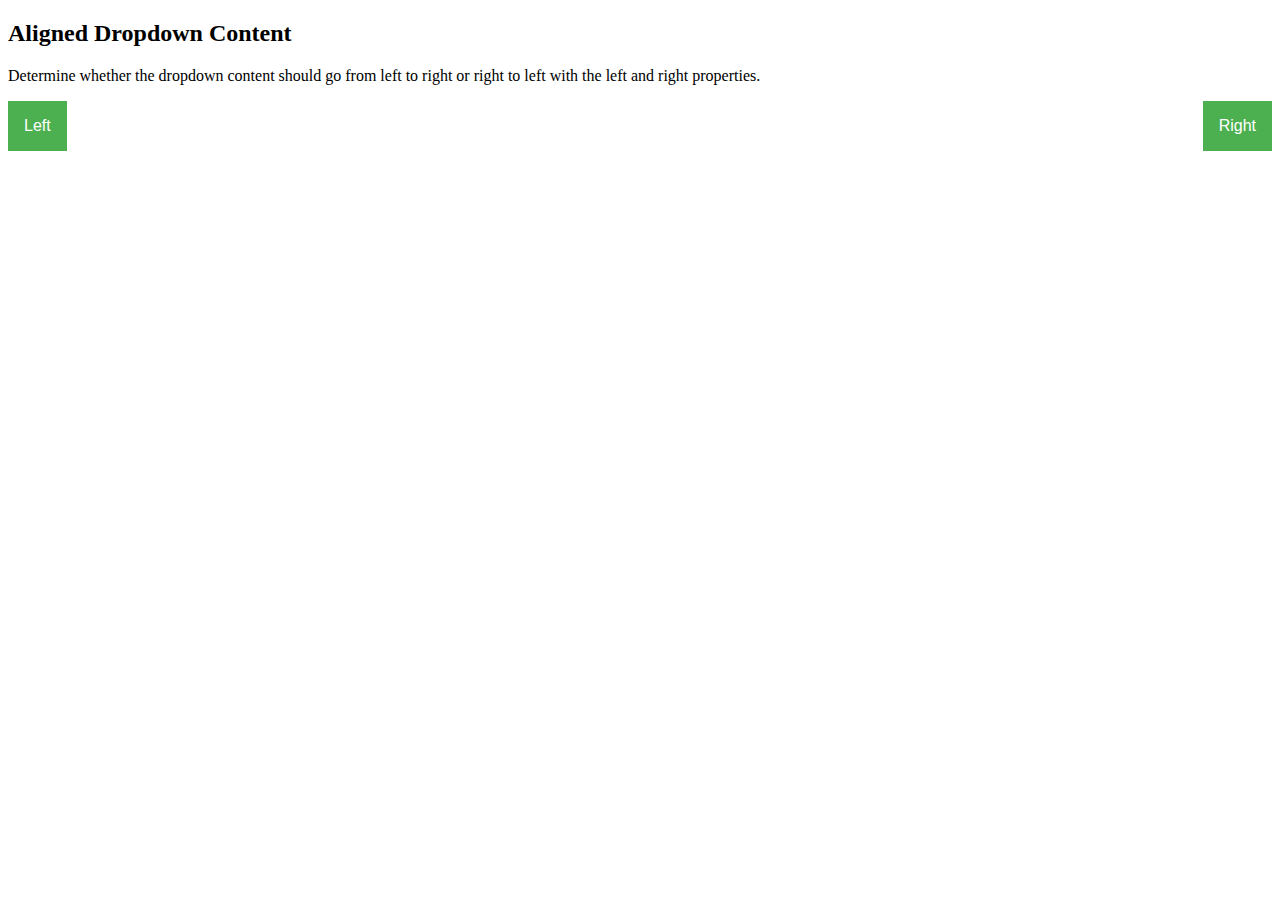
<file: styles/text.html>
<!DOCTYPE html>
<html>
<head>
<style>
.dropbtn {
    background-color: #4CAF50;
    color: white;
    padding: 16px;
    font-size: 16px;
    border: none;
    cursor: pointer;
}

.dropdown {
    position: relative;
    display: inline-block;
}

.dropdown-content {
    display: none;
    position: absolute;
    right: 0;
    background-color: #f9f9f9;
    min-width: 160px;
    box-shadow: 0px 8px 16px 0px rgba(0,0,0,0.2);
}

.dropdown-content a {
    color: black;
    padding: 12px 16px;
    text-decoration: none;
    display: block;
}

.dropdown-content a:hover {background-color: #f1f1f1}

.dropdown:hover .dropdown-content {
    display: block;
}

.dropdown:hover .dropbtn {
    background-color: #3e8e41;
}
</style>
</head>
<body>

<h2>Aligned Dropdown Content</h2>
<p>Determine whether the dropdown content should go from left to right or right to left with the left and right properties.</p>

<div class="dropdown" style="float:left;">
  <button class="dropbtn">Left</button>
  <div class="dropdown-content" style="left:0;">
    <a href="#">Link 1</a>
    <a href="#">Link 2</a>
    <a href="#">Link 3</a>
  </div>
</div>

<div class="dropdown" style="float:right;">
  <button class="dropbtn">Right</button>
  <div class="dropdown-content">
    <a href="#">Link 1</a>
    <a href="#">Link 2</a>
    <a href="#">Link 3</a>
  </div>
</div>

</body>
</html>
</file>
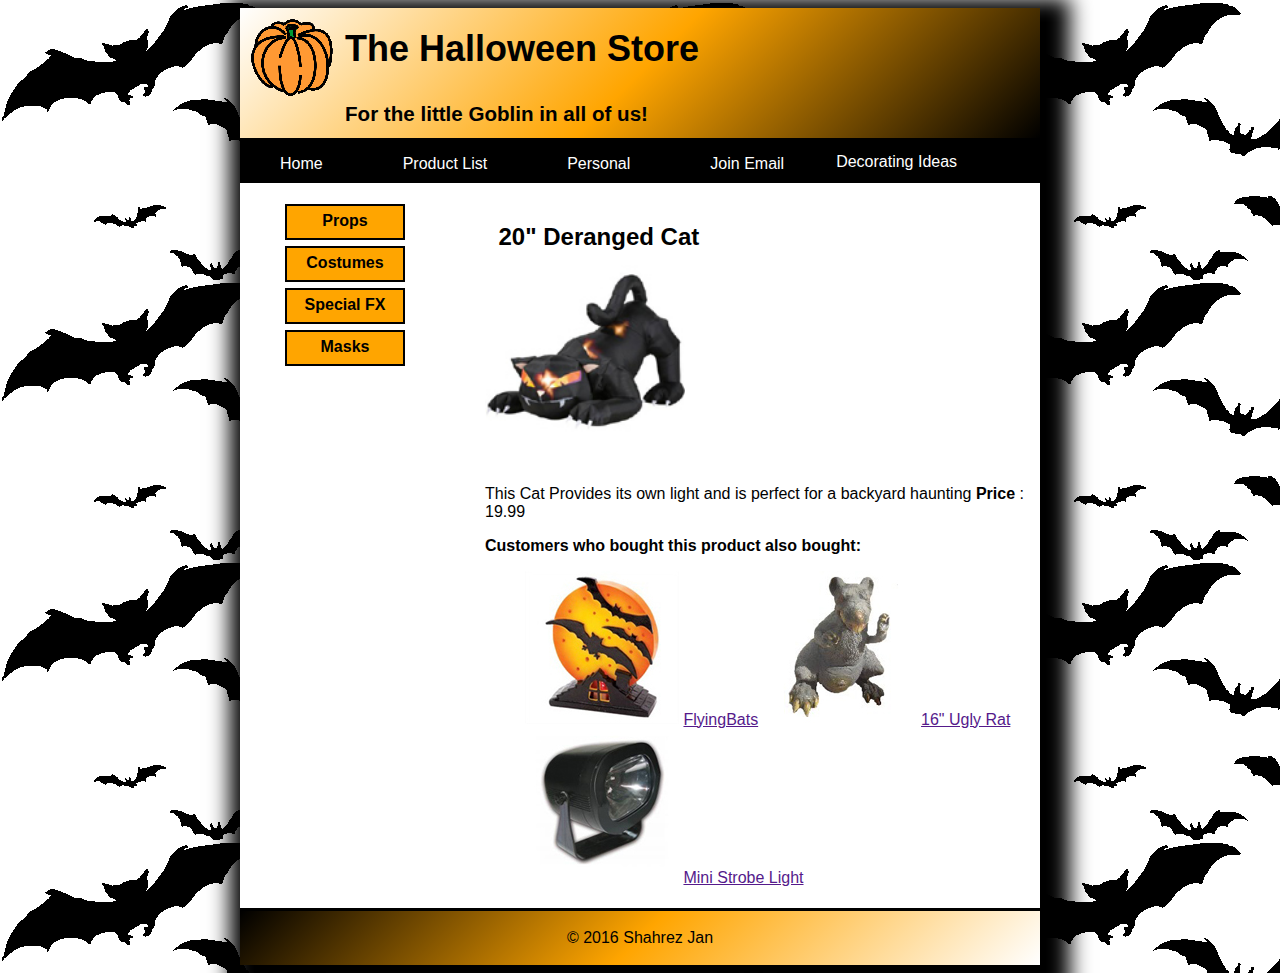
<file: slides/products/cat.html>
<!DOCTYPE html>

<html lang="en">

<head>
	<meta charset="utf-8" />
	<title>Halloween Store</title>

    <!-- REFERENCE TO MY HTML STYLESHEET-->
     <link rel="stylesheet" type="text/css" href="products.css"> 
    <meta name="viewport" content="width=device-width, initial-scale=1.0">
    <link rel="shortcut icon" href="favicon.ico">

</head>

<style>

body{
    background-image: url("bats.gif");
    background-repeat: repeat;
}

</style>

<body>

    <div id  = "pagewrap">

        <div id = "head">

            
	               <span id = "pumpkin">
                            <img src="pumpkin.gif">
                   </span>

	               <span id = "l2"> <h2>The Halloween Store</h2> </span> 
            
	               <span id = "l3"> <h3>For the little Goblin in all of us!</h3> </span>
				   
	    </div>
                    
                        
                            <ul id = "horizontalmenu" >
                                <li class = "first"><a class =  "one"   href="#home">Home</a></li>
                                <li class = "second"><a class = "two"   href="#news">Product List</a></li>
                                <li class = "third"><a class  = "three" href="#contact">Personal</a></li>
                                
                                <li class = "dropdown">
                                   
                                        <button class="dropbtn">Decorating Ideas</button>
                                                <div class="dropdown-content">
                                                                <a href="#">Outdoor</a>
                                                                <a href="#">Indoor</a>
                                                                <a href="#">Table</a>
                                                                <a href="#">Treats</a> 
                                                </div>
                                    
                                </li>
                                 
                                <li class = "fifth">
                                    <a class  = "five"  href="#berieve">Join Email</a>
                                </li>
                            </ul>
                          

                    

                    <!-- START ARTICLE -->

                         <div id =  "nav">

                            <b><ul>
                               <li class = "navOne"> <a class = "navlink" href="">Props</a> </li> 
                               <li class = "navTwo"><a class = "navlink" href="">Costumes</a></li>
                               <li class = "navThree"><a class = "navlink" href="">Special FX</a></li>
                               <li class = "navFour"><a class = "navlink" href="">Masks</a></li>
                            </ul></b>
                        </div> 
          
                <span id = "para">
                    <div id ="articleheading"> <h2> 20" Deranged Cat</h2></div> 
                    <img src="cat1.jpg" height="200px" width="200px">
                    <div id = "passage"><p>This Cat Provides its own light and is perfect for a backyard haunting <b>Price</b> : 19.99</p></div>

                     <div id = "sidebar">
                        <div id = "sidepassage"><b><p>Customers who bought this product also bought:</p></b></div>
                        <ul>
                            <img src="flying_bats.jpg">
                            <a href="">FlyingBats</a>
                            <img src="rat1.jpg">
                            <a href="">16" Ugly Rat</a>
                            <img src="strobe1.jpg">
                            <a href="">Mini Strobe Light</a>

                        </ul>
                    </div>  
                        

                    
                </span>


  
    
    <div  id  = "f"> 
                    <span id  = "footer" ><footer><p> &copy 2016 Shahrez Jan</p></footer></span> </div>
    
    </div>
	
</html>
</file>
<file: styles/main_rwd.css>
*{
	font-family: sans-serif;
}
/*HORIZONTAL MENU*/

#horizontalmenu{
    list-style-type: none;
    margin: 0;
    padding: 0;
    background-color: #000000;
}


li.first, li.second, li.third,li.fifth{
    float: left;
}

a.one,a.two,a.three,a.five{
    display: inline-block;
    color: white;
    text-align: center;
    padding: 0.875em 2.5em;
    text-decoration: none;
}

.dropbtn {
    background-color: #000000;
    color: white;
    float: left; 
    padding: 0.75em;
    font-size: 1em;
    border: none;
    cursor: pointer;
}


.dropdown {
    position: relative;
    display: inline-block;
}

.dropdown-content {
    display: none;
    position: absolute;
    background-color: #000000;
    min-width: 10em;
    box-shadow: 0em 0.5em 1em 0em rgba(0,0,0,0.2);
}


.dropdown-content a {
    color: white;
    padding: 0.75em 1em;
    text-decoration: none;
    display: block;
}

.dropdown-content a:hover {background-color: #000000}

.dropdown:hover .dropdown-content {
    display: block;
}

.dropdown:hover .dropbtn {
    background-color: #000000;
}

/*HORIZONTAL MENU

/*Vertical MENU*/
li.navOne,li.navTwo,li.navThree,li.navFour{
	background-color: orange;
	border: 0.125em solid black;
	list-style-type: none;
	text-align: center;
	margin-bottom: 5%;
	padding-right: 10%;

}

#nav{
	line-height:1.875em;
    height: 18.75em;
    width: 10em;
    float:left;
    padding:0.3125em;
    padding-right: 15px;
}

a.navlink{
	display:inline-block;
    width:7.25em;
    height:32px;
    /*border:1px  solid #ff3636;*/
	
	color: black;
	text-decoration: none;
}

/*Vertical MENU*/

#l2{
	font-size: 150%;
}

#l3{
	font-size: 110%;
	/*text-indent: 120px;*/
}
#l2,#l3{
	margin-top: 0;
    margin-bottom: 0;
}


#h2,#h3{
	margin-top: 0;
    margin-bottom: 0;
    padding: 0.5625em;
    font-family: 'Creepster', cursive;
}

h2,h3{
	margin-top: 0;
    margin-bottom: 0;
    padding:  0.5625em;
    font-family: 'Creepster', cursive;
}


#pumpkin{
	float: left;
	padding: 0.3125em;
	margin: 0.3125em;
}

#head{
	background-color: orange;
	border-bottom: solid;
	background: -webkit-linear-gradient(-225,red,yellow,green);
	background: linear-gradient(315deg,black,orange,white);
	padding: 0em;
}


#W1{
	font-size: 250%;
	font-family: 'Creepster', cursive;
}

line-height: 0.9375em;
}


a.catlink{
	color:orange;
}

a:hover{
	color: green;
}

li{
	/*margin: 5px 0;*/
}

/* FOOTER */
#f{
	background-color: orange;
	border-top: solid;
	background: -webkit-linear-gradient(-225,red,yellow,green);
	background: linear-gradient(315deg,white,orange,black);
	text-align: center;	
	padding: 0.125em;
	/*clear is very important for setting the right format for articles*/
	clear: both;
	
}

#footer{
	font-size: 100%;
	background-color: orange;

}

#pagewrap{
	margin: auto;
	width: 50em;
	background-color: white;
	box-shadow: 0.625em 0.625em 1.25em 1.25em #000000;

}

#para{
	/*min-width: 100px;*/
	width: 34.375em;
	float: left;
	padding: 0.3125em;

}
</file>
<file: slides/products/products.css>
*{
	font-family: sans-serif;
}

/*HORIZONTAL MENU*/

#horizontalmenu{
    list-style-type: none;
    margin: 0;
    padding: 0;
    background-color: #000000;
}


li.first, li.second, li.third,li.fifth{
    float: left;
}

a.one,a.two,a.three,a.five{
    display: inline-block;
    color: white;
    text-align: center;
    padding: 0.875em 2.5em;
    text-decoration: none;
}


.dropdown {
    position: relative;
    display: inline-block;
}

.dropbtn {
    background-color: #000000;
    color: white;
   /* float: left; */
    padding: 0.75em;
    font-size: 1em;
    border: none;
    cursor: pointer;
}


.dropdown-content {
    display: none;
    position: absolute;
    background-color: #000000;
    min-width: 10em;
    box-shadow: 0em 0.5em 1em 0em rgba(0,0,0,0.2);
}


.dropdown-content a {
    color: white;
    padding: 0.75em 1em;
    text-decoration: none;
    display: block;
}

.dropdown-content a:hover {background-color: #000000}

.dropdown:hover .dropdown-content {
    display: block;
}

.dropdown:hover .dropbtn {
    background-color: #000000;
}

/*HORIZONTAL MENU*/

/******************************************************/

/*Article*/

#para{
	width: 34.375em;
	float: right;
	padding: 0.3125em;
}

#articleheading{
	width: 234px;
}

th, td{
	padding: .5em 2em;
	text-align: right;
}

th.left{
	text-align: left;
}


/*Vertical MENU************************/

#nav{
	line-height:1.875em;
    height: 0.75em;
    width: 10em;
    /*float: left;*/
    padding:0.3125em;
    padding-right: 10px;
}

li.navOne,li.navTwo,li.navThree,li.navFour{
	background-color: orange;
	border: 0.125em solid black;
	list-style-type: none;
	text-align: center;
	margin-bottom: 5%;
	padding-right: 10%;
}

a.navlink{
	display:inline-block;
    width:7.25em;
    height:32px;
	color: black;
	text-decoration: none;
}



/******************************************************/

/*Vertical MENU*/

#l2{
	font-size: 150%;
}

#l3{
	font-size: 110%;
	/*text-indent: 120px;*/
}
#l2,#l3{
	margin-top: 0;
    margin-bottom: 0;
}


#h2,#h3{
	margin-top: 0;
    margin-bottom: 0;
    padding: 0.5625em;
}

h2,h3{
	margin-top: 0;
    margin-bottom: 0;
    padding:  0.5625em;
}


#pumpkin{
	float: left;
	padding: 0.3125em;
	margin: 0.3125em;
}

#head{
	background-color: orange;
	border-bottom: solid;
	background: -webkit-linear-gradient(-225,red,yellow,green);
	background: linear-gradient(315deg,black,orange,white);
	padding: 0em;
}

a:hover{
	color: green;
}


/* FOOTER */
#f{
	background-color: orange;
	border-top: solid;
	background: -webkit-linear-gradient(-225,red,yellow,green);
	background: linear-gradient(315deg,white,orange,black);
	text-align: center;	
	padding: 0.125em;
	/*clear is very important for setting the right format for articles*/
	clear: both;
}

#footer{
	font-size: 100%;
	background-color: orange;
}

#pagewrap{
	margin: auto;
	width: 50em;
	background-color: white;
	box-shadow: 0.625em 0.625em 1.25em 1.25em #000000;

}
</file>
<file: cat.css>
*{
	font-family: sans-serif;
}

.image {
    overflow: hidden;
    transition: all 3s ease-in-out;
}
.image:hover {
    transform: scale(1.5); 
}

#para{
	/*min-width: 100px;*/
	width: 1.375em;
	/*float: left;*/
	padding: 0.3125em;
}


#articleheading{
	width: 1px;
}

p.descrip{

	padding-left: 50px;
	float: left;
}


#sidepassage{
	padding-left: 50px;
}

#sidebar{
	line-height:1.875em;
   
	   float:right;
    padding:0.3125em;
   /* padding-right: 15px;*/
}

/*HORIZONTAL MENU*/

#horizontalmenu{
    list-style-type: none;
    margin: 0;
    padding: 0;
    background-color: #000000;
}


li.first, li.second, li.third,li.fifth{
    float: left;
}

a.one,a.two,a.three,a.five{
    display: inline-block;
    color: white;
    text-align: center;
    padding: 0.875em 2.5em;
    text-decoration: none;
}

.dropbtn {
    background-color: #000000;
    color: white;
    float: left; 
    padding: 0.75em;
    font-size: 1em;
    border: none;
    cursor: pointer;
}


.dropdown {
    position: relative;
    display: inline-block;
}

.dropdown-content {
    display: none;
    position: absolute;
    background-color: #000000;
    min-width: 10em;
    box-shadow: 0em 0.5em 1em 0em rgba(0,0,0,0.2);
}


.dropdown-content a {
    color: white;
    padding: 0.75em 1em;
    text-decoration: none;
    display: block;
}

.dropdown-content a:hover {background-color: #000000}

.dropdown:hover .dropdown-content {
    display: block;
}

.dropdown:hover .dropbtn {
    background-color: #000000;
}


/*HORIZONTAL MENU

/*Vertical MENU*/
li.navOne,li.navTwo,li.navThree,li.navFour{
	background-color: orange;
	border: 0.125em solid black;
	list-style-type: none;
	text-align: center;
	margin-bottom: 5%;
	padding-right: 10%;

}

#nav{
	line-height:2.875em;
    height: 18.75em;
    width: 10em;
    float:left;
    padding:0.3125em;
    padding-right: 15px;
}

a.navlink{
	display:inline-block;
    width:7.25em;
    height:32px;
    /*border:1px  solid #ff3636;*/
	
	color: black;
	text-decoration: none;
}

/*Vertical MENU*/

#l2{
	font-size: 150%;
}

#l3{
	font-size: 110%;
	/*text-indent: 120px;*/
}
#l2,#l3{
	margin-top: 0;
    margin-bottom: 0;
}


#h2,#h3{
	margin-top: 0;
    margin-bottom: 0;
    padding: 0.5625em;
    font-family: 'Creepster', cursive;
}

h2,h3{
	margin-top: 0;
    margin-bottom: 0;
    padding:  0.5625em;
    font-family: 'Creepster', cursive;
}


#pumpkin{
	float: left;
	padding: 0.3125em;
	margin: 0.3125em;
}

#head{
	background-color: orange;
	border-bottom: solid;
	background: -webkit-linear-gradient(-225,red,yellow,green);
	background: linear-gradient(315deg,black,orange,white);
	padding: 0em;
}


#W1{
	font-size: 250%;
	font-family: 'Creepster', cursive;
}

line-height: 0.9375em;
}


a.catlink{
	color:orange;
}

a:hover{
	color: green;
}

li{
	/*margin: 5px 0;*/
}

/* FOOTER */
#f{
	background-color: orange;
	border-top: solid;
	background: -webkit-linear-gradient(-225,red,yellow,green);
	background: linear-gradient(315deg,white,orange,black);
	text-align: center;	
	padding: 0.125em;
	/*clear is very important for setting the right format for articles*/
	clear: both;
	
}

#footer{
	font-size: 100%;
	background-color: orange;

}

#pagewrap{
	margin: auto;
	width: 50em;
	background-color: white;
	box-shadow: 0.625em 0.625em 1.25em 1.25em #000000;

}
</file>
<file: styles/decorations.css>
*{
	font-family: sans-serif;
}
/*HORIZONTAL MENU*/

#horizontalmenu{
    list-style-type: none;
    margin: 0;
    padding: 0;
    background-color: #000000;
}

#slides img{
	display: none;
}

li.first, li.second, li.third,li.fifth{
    float: left;
}

a.one,a.two,a.three,a.five{
    display: inline-block;
    color: white;
    text-align: center;
    padding: 0.875em 2.5em;
    text-decoration: none;
}

.dropbtn {
    background-color: #000000;
    color: white;
    float: left;
    padding: 0.75em;
    font-size: 1em;
    border: none;
    cursor: pointer;
}


.dropdown {
    position: relative;
    display: inline-block;
}

.dropdown-content {
    display: none;
    position: absolute;
    background-color: #000000;
    min-width: 10em;
    box-shadow: 0em 0.5em 1em 0em rgba(0,0,0,0.2);
}


.dropdown-content a {
    color: white;
    padding: 0.75em 1em;
    text-decoration: none;
    display: block;
}

.dropdown-content a:hover {background-color: #000000}

.dropdown:hover .dropdown-content {
    display: block;
}

.dropdown:hover .dropbtn {
    background-color: #000000;
}


/*HORIZONTAL MENU

/*Vertical MENU*/
li.navOne,li.navTwo,li.navThree,li.navFour{
	background-color: orange;
	border: 0.125em solid black;
	list-style-type: none;
	text-align: center;
	margin-bottom: 5%;
	padding-right: 10%;

}

#nav{
	line-height:1.875em;
    height: 18.75em;
    width: 10em;
    float:left;
    padding:0.3125em;
    padding-right: 15px;
}

a.navlink{
	display:inline-block;
    width:7.25em;
    height:32px;
    /*border:1px  solid #ff3636;*/
	
	color: black;
	text-decoration: none;
}

/*Vertical MENU*/

#l2{
	font-size: 150%;
}

#l3{
	font-size: 110%;
	/*text-indent: 120px;*/
}
#l2,#l3{
	margin-top: 0;
    margin-bottom: 0;
}


#h2,#h3{
	margin-top: 0;
    margin-bottom: 0;
    padding: 0.5625em;
 
}

h2,h3{
	margin-top: 0;
    margin-bottom: 0;
    padding:  0.5625em;   
    font-family: 'Creepster', cursive;

}



#pumpkin{
	float: left;
	padding: 0.3125em;
	margin: 0.3125em;
}

#head{
	background-color: orange;
	border-bottom: solid;
	background: -webkit-linear-gradient(-225,red,yellow,green);
	background: linear-gradient(315deg,black,orange,white);
	padding: 0em;
}


#W1{
	font-size: 250%;
	font-family: 'Creepster', cursive;
}

line-height: 0.9375em;
}


a.catlink{
	color:orange;
}

a:hover{
	color: green;
}

li{
	/*margin: 5px 0;*/
}

/* FOOTER */
#f{
	background-color: orange;
	border-top: solid;
	background: -webkit-linear-gradient(-225,red,yellow,green);
	background: linear-gradient(315deg,white,orange,black);
	text-align: center;	
	padding: 0.125em;
	/*clear is very important for setting the right format for articles*/
	clear: both;
	
}

#footer{
	font-size: 100%;
	background-color: orange;

}

#pagewrap{
	margin: auto;
	width: 50em;
	background-color: white;
	box-shadow: 0.625em 0.625em 1.25em 1.25em #000000;

}

#para{
	/*min-width: 100px;*/
	width: 34.375em;
	float: left;
	padding: 0.3125em;

}
</file>
<file: email.css>
*{
	font-family: sans-serif;
}
/*HORIZONTAL MENU*/

#horizontalmenu{
    list-style-type: none;
    margin: 0;
    padding: 0;
    background-color: #000000;
}

.subscribe{
	background-color: #ff3636;
	cursor: pointer;
}

li.first, li.second, li.third,li.fifth{
    float: left;
}

a.one,a.two,a.three,a.five{
    display: inline-block;
    color: white;
    text-align: center;
    padding: 0.875em 2.5em;
    text-decoration: none;
}

.dropbtn {
    background-color: #000000;
    color: white;
    float: left; 
    padding: 0.75em;
    font-size: 1em;
    border: none;
    cursor: pointer;
}


.dropdown {
    position: relative;
    display: inline-block;
}

.dropdown-content {
    display: none;
    position: absolute;
    background-color: #000000;
    min-width: 10em;
    box-shadow: 0em 0.5em 1em 0em rgba(0,0,0,0.2);
}


.dropdown-content a {
    color: white;
    padding: 0.75em 1em;
    text-decoration: none;
    display: block;
}

.dropdown-content a:hover {background-color: #000000}

.dropdown:hover .dropdown-content {
    display: block;
}

.dropdown:hover .dropbtn {
    background-color: #000000;
}


/*HORIZONTAL MENU

/*Vertical MENU*/
li.navOne,li.navTwo,li.navThree,li.navFour{
	background-color: orange;
	border: 0.125em solid black;
	list-style-type: none;
	text-align: center;
	margin-bottom: 5%;
	padding-right: 10%;

}

#nav{
	line-height:1.875em;
    height: 18.75em;
    width: 10em;
    float:left;
    padding:0.3125em;
    padding-right: 15px;
}

a.navlink{
	display:inline-block;
    width:7.25em;
    height:32px;
    /*border:1px  solid #ff3636;*/
	
	color: black;
	text-decoration: none;
}

/*Vertical MENU*/

#l2{
	font-size: 150%;
}

#l3{
	font-size: 110%;
	/*text-indent: 120px;*/
}
#l2,#l3{
	margin-top: 0;
    margin-bottom: 0;
}


#h2,#h3{
	margin-top: 0;
    margin-bottom: 0;
    padding: 0.5625em;
    font-family: 'Creepster', cursive;
}

h2,h3{
	margin-top: 0;
    margin-bottom: 0;
    padding:  0.5625em;
    font-family: 'Creepster', cursive;
}


#pumpkin{
	float: left;
	padding: 0.3125em;
	margin: 0.3125em;
}

#head{
	background-color: orange;
	border-bottom: solid;
	background: -webkit-linear-gradient(-225,red,yellow,green);
	background: linear-gradient(315deg,black,orange,white);
	padding: 0em;
}


#W1{
	font-size: 250%;
}

line-height: 0.9375em;
}


a.catlink{
	color:orange;
}

a:hover{
	color: green;
}

li{
	/*margin: 5px 0;*/
}

/* FOOTER */
#f{
	background-color: orange;
	border-top: solid;
	background: -webkit-linear-gradient(-225,red,yellow,green);
	background: linear-gradient(315deg,white,orange,black);
	text-align: center;	
	padding: 0.125em;
	/*clear is very important for setting the right format for articles*/
	clear: both;
}

#footer{
	font-size: 100%;
	background-color: orange;
}

#pagewrap{
	margin: auto;
	width: 50em;
	background-color: white;
	box-shadow: 0.625em 0.625em 1.25em 1.25em #000000;

}

#para{
	/*min-width: 100px;*/
	width: 34.375em;
	float: left;
	padding: 0.3125em;

}
</file>
<file: styles/personal.css>
*{
	font-family: sans-serif;
}
/*HORIZONTAL MENU*/

#horizontalmenu{
    list-style-type: none;
    margin: 0;
    padding: 0;
    background-color: #000000;
}


li.first, li.second, li.third,li.fifth{
    float: left;
}

a.one,a.two,a.three,a.five{
    display: inline-block;
    color: white;
    text-align: center;
    padding: 0.875em 2.5em;
    text-decoration: none;
}

.dropbtn {
    background-color: #000000;
    color: white;
    float: left; 
    padding: 0.75em;
    font-size: 1em;
    border: none;
    cursor: pointer;
}


.dropdown {
    position: relative;
    display: inline-block;
}

.dropdown-content {
    display: none;
    position: absolute;
    background-color: #000000;
    min-width: 10em;
    box-shadow: 0em 0.5em 1em 0em rgba(0,0,0,0.2);
}


.dropdown-content a {
    color: white;
    padding: 0.75em 1em;
    text-decoration: none;
    display: block;
}

.dropdown-content a:hover {background-color: #000000}

.dropdown:hover .dropdown-content {
    display: block;
}

.dropdown:hover .dropbtn {
    background-color: #000000;
}


/*HORIZONTAL MENU

/*Vertical MENU*/
li.navOne,li.navTwo,li.navThree,li.navFour{
	background-color: orange;
	border: 0.125em solid black;
	list-style-type: none;
	text-align: center;
	margin-bottom: 5%;
	padding-right: 10%;

}

#nav{
	line-height:1.875em;
    height: 18.75em;
    width: 10em;
    float:left;
    padding:0.3125em;
    padding-right: 15px;
}

a.navlink{
	display:inline-block;
    width:7.25em;
    height:32px;
    /*border:1px  solid #ff3636;*/
	
	color: black;
	text-decoration: none;
}

/*Vertical MENU*/

#l2{
	font-size: 150%;
}

#l3{
	font-size: 110%;
	/*text-indent: 120px;*/
}
#l2,#l3{
	margin-top: 0;
    margin-bottom: 0;
}


#h2,#h3{
	margin-top: 0;
    margin-bottom: 0;
    padding: 0.5625em;
}

h2,h3{
	margin-top: 0;
    margin-bottom: 0;
    padding:  0.5625em;
    font-family: 'Creepster', cursive;
}


#pumpkin{
	float: left;
	padding: 0.3125em;
	margin: 0.3125em;
}

#head{
	background-color: orange;
	border-bottom: solid;
	background: -webkit-linear-gradient(-225,red,yellow,green);
	background: linear-gradient(315deg,black,orange,white);
	padding: 0em;
}


#W1{
	font-size: 250%;
}

line-height: 0.9375em;
}


a.catlink{
	color:orange;
}

a:hover{
	color: green;
}

li{
	/*margin: 5px 0;*/
}

/* FOOTER */
#f{
	background-color: orange;
	border-top: solid;
	background: -webkit-linear-gradient(-225,red,yellow,green);
	background: linear-gradient(315deg,white,orange,black);
	text-align: center;	
	padding: 0.125em;
	/*clear is very important for setting the right format for articles*/
	clear: both;
}

#footer{
	font-size: 100%;
	background-color: orange;
}

#pagewrap{
	margin: auto;
	width: 50em;
	background-color: white;
	box-shadow: 0.625em 0.625em 1.25em 1.25em #000000;

}

#para{
	/*min-width: 100px;*/
	width: 34.375em;
	float: left;
	padding: 0.3125em;

}

@media print{
	body{
		font-family: "Times New Roman"
	}
}
</file>
<file: prodlist.css>
*{
	font-family: sans-serif;
}

/*HORIZONTAL MENU*/

#horizontalmenu{
    list-style-type: none;
    margin: 0;
    padding: 0;
    background-color: #000000;
}


li.first, li.second, li.third,li.fifth{
    float: left;
}

a.one,a.two,a.three,a.five{
    display: inline-block;
    color: white;
    text-align: center;
    padding: 0.875em 2.5em;
    text-decoration: none;
}


.dropdown {
    position: relative;
    display: inline-block;
}

.dropbtn {
    background-color: #000000;
    color: white;
   /* float: left; */
    padding: 0.75em;
    font-size: 1em;
    border: none;
    cursor: pointer;
}


.dropdown-content {
    display: none;
    position: absolute;
    background-color: #000000;
    min-width: 10em;
    box-shadow: 0em 0.5em 1em 0em rgba(0,0,0,0.2);
}


.dropdown-content a {
    color: white;
    padding: 0.75em 1em;
    text-decoration: none;
    display: block;
}

.dropdown-content a:hover {background-color: #000000}

.dropdown:hover .dropdown-content {
    display: block;
}

.dropdown:hover .dropbtn {
    background-color: #000000;
}

/*HORIZONTAL MENU*/

/******************************************************/

/*Article*/

#para{
	width: 34.375em;
	float: right;
	padding: 0.3125em;
}

#articleheading{
	width: 234px;
}

th, td{
	padding: .5em 2em;
	text-align: right;
}

th.left{
	text-align: left;
}


/*Vertical MENU************************/

#nav{
	line-height:1.875em;
    height: 0.75em;
    width: 10em;
    /*float: left;*/
    padding:0.3125em;
    padding-right: 10px;
}

li.navOne,li.navTwo,li.navThree,li.navFour{
	background-color: orange;
	border: 0.125em solid black;
	list-style-type: none;
	text-align: center;
	margin-bottom: 5%;
	padding-right: 10%;
}

a.navlink{
	display:inline-block;
    width:7.25em;
    height:32px;
	color: black;
	text-decoration: none;
}



/******************************************************/

/*Vertical MENU*/

#l2{
	font-size: 150%;
}

#l3{
	font-size: 110%;
	/*text-indent: 120px;*/
}
#l2,#l3{
	margin-top: 0;
    margin-bottom: 0;
}


#h2,#h3{
	margin-top: 0;
    margin-bottom: 0;
    padding: 0.5625em;
}

h2,h3{
	margin-top: 0;
    margin-bottom: 0;
    padding:  0.5625em;
}


#pumpkin{
	float: left;
	padding: 0.3125em;
	margin: 0.3125em;
}

#head{
	background-color: orange;
	border-bottom: solid;
	background: -webkit-linear-gradient(-225,red,yellow,green);
	background: linear-gradient(315deg,black,orange,white);
	padding: 0em;
}

a:hover{
	color: green;
}


/* FOOTER */
#f{
	background-color: orange;
	border-top: solid;
	background: -webkit-linear-gradient(-225,red,yellow,green);
	background: linear-gradient(315deg,white,orange,black);
	text-align: center;	
	padding: 0.125em;
	/*clear is very important for setting the right format for articles*/
	clear: both;
}

#footer{
	font-size: 100%;
	background-color: orange;
}

#pagewrap{
	margin: auto;
	width: 50em;
	background-color: white;
	box-shadow: 0.625em 0.625em 1.25em 1.25em #000000;

}
</file>
